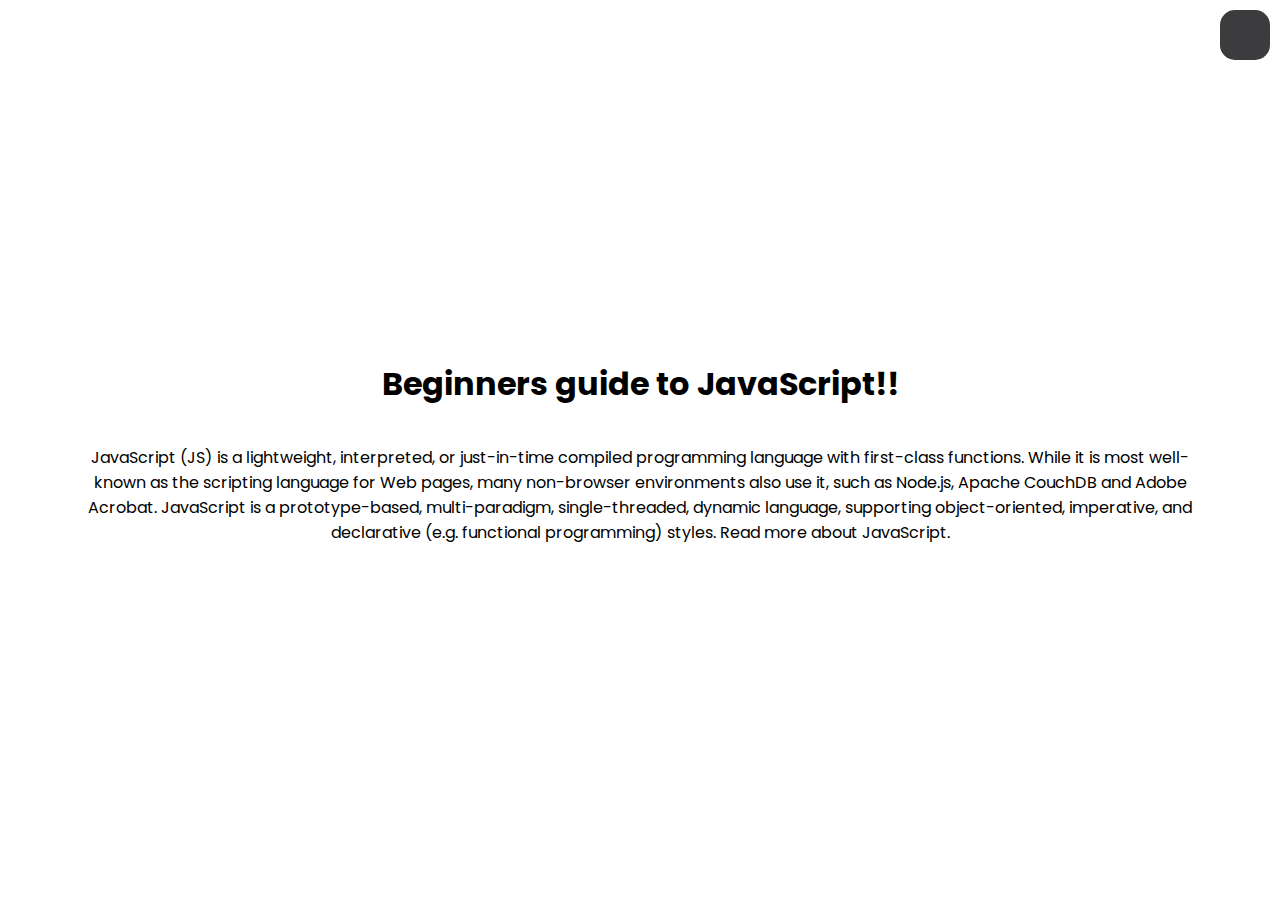
<file: dark-mode/index.html>
<!DOCTYPE html>
<html lang="en">

<head>
    <meta charset="UTF-8" />
    <meta name="viewport" content="width=device-width, initial-scale=1.0" />
    <title>Dark Mode Toggle</title>
    <link rel="stylesheet" href="style.css" />
    <script src="script.js" defer></script>

</head>

<body>
    <div class="toggle-container">
        <input type="checkbox" id="toggle" name="toggle" /><label for="toggle"></label>
    </div>
    <h1>Beginners guide to JavaScript!!</h1>
    <p>
        JavaScript (JS) is a lightweight, interpreted, or just-in-time compiled programming
        language with first-class functions. While it is most well-known as the scripting
        language for Web pages, many non-browser environments also use it, such as Node.js,
        Apache CouchDB and Adobe Acrobat. JavaScript is a prototype-based, multi-paradigm,
        single-threaded, dynamic language, supporting object-oriented, imperative, and
        declarative (e.g. functional programming) styles. Read more about JavaScript.
    </p>
</body>

</html>
</file>
<file: dark-mode/style.css>
@import url("https://fonts.googleapis.com/css2?family=Poppins:wght@200;400;600&display=swap");

* {
    box-sizing: border-box;
}

body {
    display: flex;
    align-items: center;
    justify-content: center;
    flex-direction: column;
    font-family: "Poppins", sans-serif;
    margin: 0;
    min-height: 100vh;
    text-align: center;
    padding: 5rem;

    transition: background 0.3s linear, color 0.3s linear;
}

body.dark {
    background-color: #1f1f1f;
    color: white;
}

.toggle-container {
    position: fixed;
    top: 10px;
    right: 10px;
}

label {
    background-color: rgb(60, 59, 61);
    border-radius: 30%;
    display: inline-block;
    width: 50px;
    height: 50px;
    cursor: pointer;
    user-select: none;
    transition: background 0.3s linear;
}

body.dark label {
    background-color: #fff;
}

input {
    visibility: hidden;
}
</file>
